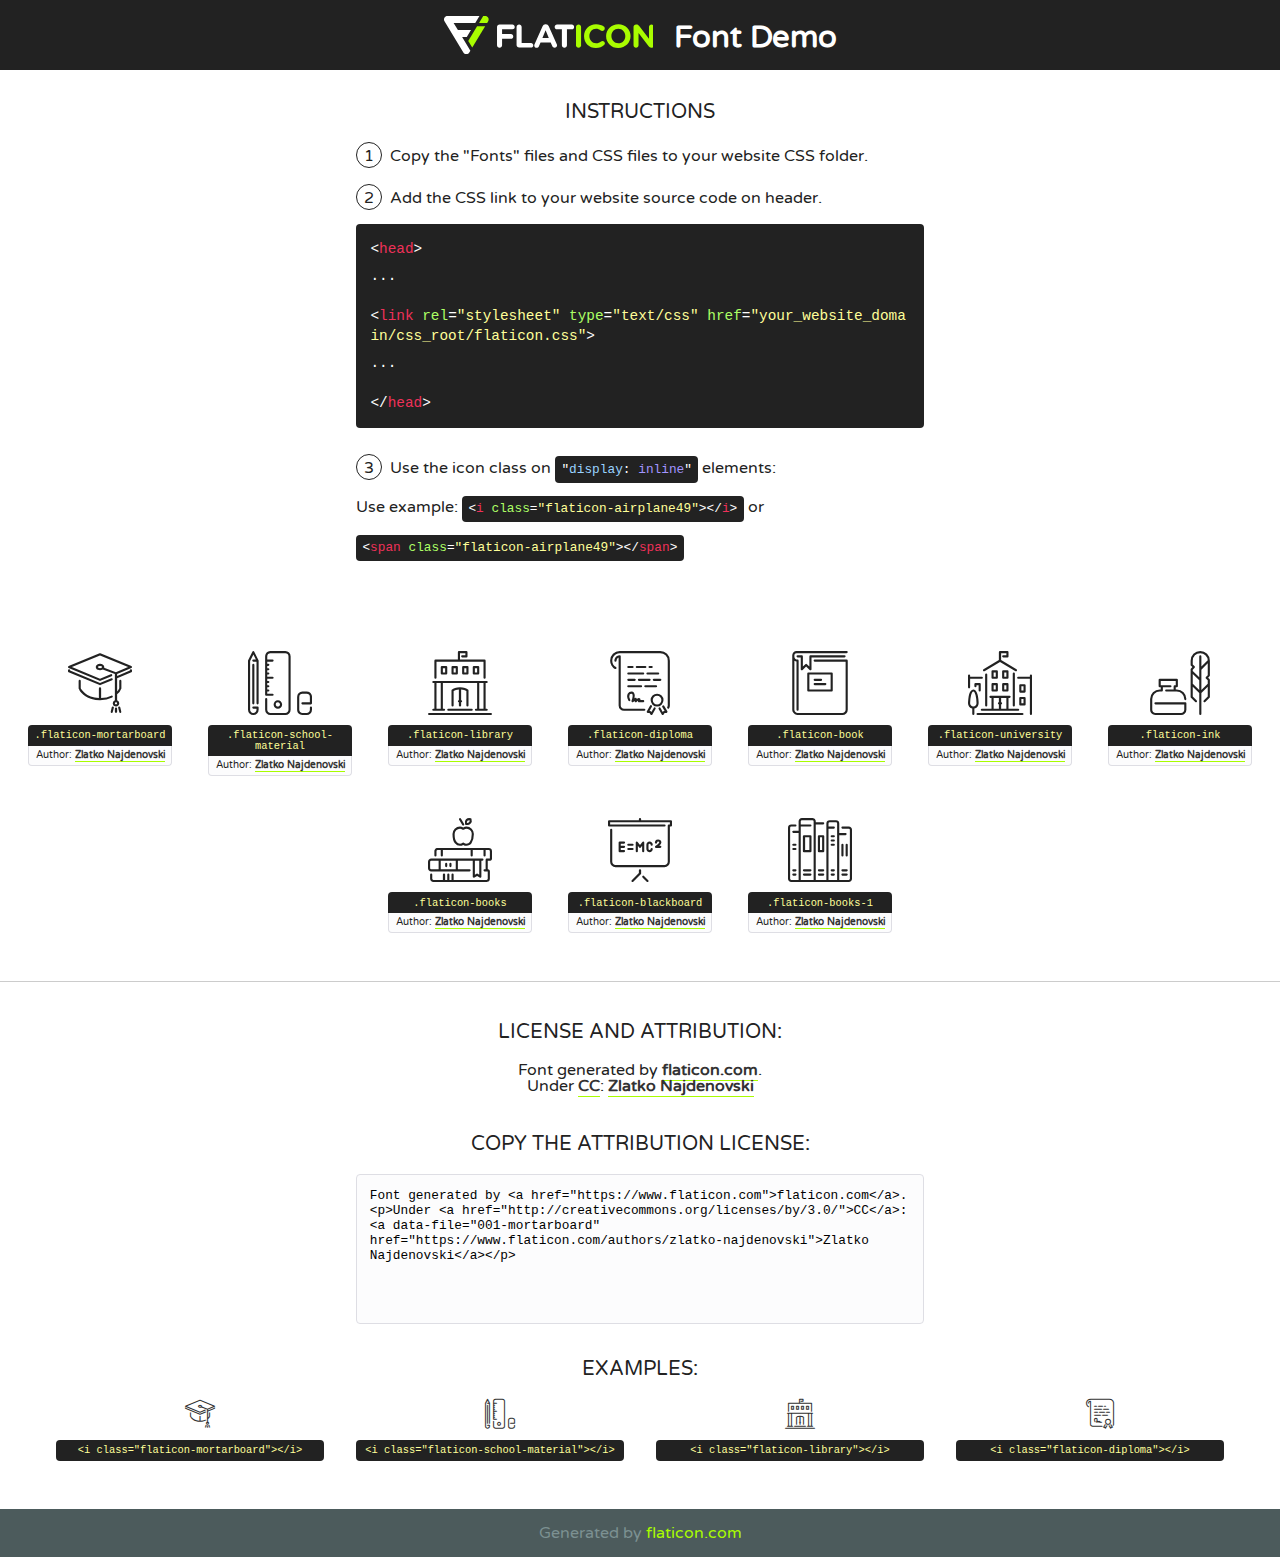
<file: website/static/website/fonts/flaticon-2/font/flaticon.html>
<!DOCTYPE html>
<!--
  Flaticon icon font: Flaticon
  Creation date: 07/06/2019 04:13
-->
<html>
<!DOCTYPE html>
<html>

<head>
    <title>Flaticon WebFont</title>
    <link href="http://fonts.googleapis.com/css?family=Varela+Round" rel="stylesheet" type="text/css" />
    <link rel="stylesheet" type="text/css" href="flaticon.css">
    <meta charset="UTF-8">
    <style>
    html, body, div, span, applet, object, iframe,
    h1, h2, h3, h4, h5, h6, p, blockquote, pre,
    a, abbr, acronym, address, big, cite, code,
    del, dfn, em, img, ins, kbd, q, s, samp,
    small, strike, strong, sub, sup, tt, var,
    b, u, i, center,
    dl, dt, dd, ol, ul, li,
    fieldset, form, label, legend,
    table, caption, tbody, tfoot, thead, tr, th, td,
    article, aside, canvas, details, embed, 
    figure, figcaption, footer, header, hgroup, 
    menu, nav, output, ruby, section, summary,
    time, mark, audio, video {
        margin: 0;
        padding: 0;
        border: 0;
        font-size: 100%;
        font: inherit;
        vertical-align: baseline;
    }
    /* HTML5 display-role reset for older browsers */
    article, aside, details, figcaption, figure, 
    footer, header, hgroup, menu, nav, section {
        display: block;
    }
    body {
        line-height: 1;
    }
    ol, ul {
        list-style: none;
    }
    blockquote, q {
        quotes: none;
    }
    blockquote:before, blockquote:after,
    q:before, q:after {
        content: '';
        content: none;
    }
    table {
        border-collapse: collapse;
        border-spacing: 0;
    }
    body {
        font-family: 'Varela Round', Helvetica, Arial, sans-serif;
        font-size: 16px;
        color: #222;
    }
    a {
        color: #333;
        border-bottom: 1px solid #a9fd00;
        font-weight: bold;
        text-decoration: none;
    }
    * {
        -moz-box-sizing: border-box;
        -webkit-box-sizing: border-box;
        box-sizing: border-box;
        margin: 0;
        padding: 0;
    }
    [class^="flaticon-"]:before, [class*=" flaticon-"]:before, [class^="flaticon-"]:after, [class*=" flaticon-"]:after {
        font-family: Flaticon;
        font-size: 30px;
        font-style: normal;
        margin-left: 20px;
        color: #333;
    }
    .wrapper {
        max-width: 600px;
        margin: auto;
        padding: 0 1em;
    }
    .title {
        font-size: 1.25em;
        text-align: center;
        margin-bottom: 1em;
        text-transform: uppercase;
    }
    header {
        text-align: center;
        background-color: #222;
        color: #fff;
        padding: 1em;
    }
    header .logo {
        width: 210px;
        height: 38px;
        display: inline-block;
        vertical-align: middle;
        margin-right: 1em;
        border: none;
    }
    header strong {
        font-size: 1.95em;
        font-weight: bold;
        vertical-align: middle;
        margin-top: 5px;
        display: inline-block;
    }
    .demo {
        margin: 2em auto;
        line-height: 1.25em;
    }
    .demo ul li {
        margin-bottom: 1em;
    }
    .demo ul li .num {
        color: #222;
        border-radius: 20px;
        display: inline-block;
        width: 26px;
        padding: 3px;
        height: 26px;
        text-align: center;
        margin-right: 0.5em;
        border: 1px solid #222;
    }
    .demo ul li code {
        background-color: #222;
        border-radius: 4px;
        padding: 0.25em 0.5em;
        display: inline-block;
        color: #fff;
        font-family: Consolas,Monaco,Lucida Console,Liberation Mono,DejaVu Sans Mono,Bitstream Vera Sans Mono,Courier New, monospace;
        font-weight: lighter;
        margin-top: 1em;
        font-size: 0.8em;
        word-break: break-all;
    }
    .demo ul li code.big {
        padding: 1em;
        font-size: 0.9em;
    }
    .demo ul li code .red {
        color: #EF3159;
    }
    .demo ul li code .green {
        color: #ACFF65;
    }
    .demo ul li code .yellow {
        color: #FFFF99;
    }
    .demo ul li code .blue {
        color: #99D3FF;
    }
    .demo ul li code .purple {
        color: #A295FF;
    }
    .demo ul li code .dots {
        margin-top: 0.5em;
        display: block;
    }
    #glyphs {
        border-bottom: 1px solid #ccc;
        padding: 2em 0;
        text-align: center;
    }
    .glyph {
        display: inline-block;
        width: 9em;
        margin: 1em;
        text-align: center;
        vertical-align: top;
        background: #FFF;
    }
    .glyph .glyph-icon {
        padding: 10px;
        display: block;
        font-family:"Flaticon";
        font-size: 64px;
        line-height: 1;
    }
    .glyph .glyph-icon:before {
        font-size: 64px;
        color: #222;
        margin-left: 0;
    }
    .class-name {
        font-size: 0.65em;
        background-color: #222;
        color: #fff;
        border-radius: 4px 4px 0 0;
        padding: 0.5em;
        color: #FFFF99;
        font-family: Consolas,Monaco,Lucida Console,Liberation Mono,DejaVu Sans Mono,Bitstream Vera Sans Mono,Courier New, monospace;
    }
    .author-name {
        font-size: 0.6em;
        background-color: #fcfcfd;
        border: 1px solid #DEDEE4;
        border-top: 0;
        border-radius: 0 0 4px 4px;
        padding: 0.5em;
    }
    .class-name:last-child {
        font-size: 10px;
        color:#888;
    }
    .class-name:last-child a {
        font-size: 10px;
        color:#555;
    }
    .class-name:last-child a:hover {
        color:#a9fd00;
    }
    .glyph > input {
        display: block;
        width: 100px;
        margin: 5px auto;
        text-align: center;
        font-size: 12px;
        cursor: text;
    }
    .glyph > input.icon-input {
        font-family:"Flaticon";
        font-size: 16px;
        margin-bottom: 10px;
    }
    .attribution .title {
        margin-top: 2em;
    }
    .attribution textarea {
        background-color: #fcfcfd;
        padding: 1em;
        border: none;
        box-shadow: none;
        border: 1px solid #DEDEE4;
        border-radius: 4px;
        resize: none;
        width: 100%;
        height: 150px;
        font-size: 0.8em;
        font-family: Consolas,Monaco,Lucida Console,Liberation Mono,DejaVu Sans Mono,Bitstream Vera Sans Mono,Courier New, monospace;
        -webkit-appearance: none;
    }
    .iconsuse {
        margin: 2em auto;
        text-align: center;
        max-width: 1200px;
    }
    .iconsuse:after {
        content: '';
        display: table;
        clear: both;
    }
    .iconsuse .image {
        float: left;
        width: 25%;
        padding: 0 1em;
    }
    .iconsuse .image p {
        margin-bottom: 1em;
    }
    .iconsuse .image span {
        display: block;
        font-size: 0.65em;
        background-color: #222;
        color: #fff;
        border-radius: 4px;
        padding: 0.5em;
        color: #FFFF99;
        margin-top: 1em;
        font-family: Consolas,Monaco,Lucida Console,Liberation Mono,DejaVu Sans Mono,Bitstream Vera Sans Mono,Courier New, monospace;
    }
    #footer {
        text-align: center;
        background-color: #4C5B5C;
        color: #7c9192;
        padding: 1em;
    }
    #footer a {
        border: none;
        color: #a9fd00;
        font-weight: normal;
    }
    @media (max-width: 960px) {
        .iconsuse .image {
            width: 50%;
        }
    }
    @media (max-width: 560px) {
        .iconsuse .image {
            width: 100%;
        }
    }
    </style>
</head>

<body class="characters-off">

    <header>
        <a href="https://www.flaticon.com" target="_blank" class="logo">
            <svg version="1.1" xmlns="http://www.w3.org/2000/svg" xmlns:xlink="http://www.w3.org/1999/xlink" xmlns:a="http://ns.adobe.com/AdobeSVGViewerExtensions/3.0/" viewBox="0 0 560.875 102.036" enable-background="new 0 0 560.875 102.036" xml:space="preserve">
                <defs>
                </defs>
                <g>
                    <g class="letters">
                        <path fill="#ffffff" d="M141.596,29.675c0-3.777,2.985-6.767,6.764-6.767h34.438c3.426,0,6.15,2.728,6.15,6.15
                        c0,3.43-2.724,6.149-6.15,6.149h-27.674v13.091h23.719c3.429,0,6.151,2.724,6.151,6.15c0,3.43-2.723,6.149-6.151,6.149h-23.719
                        v17.574c0,3.773-2.986,6.761-6.764,6.761c-3.779,0-6.764-2.989-6.764-6.761V29.675z"></path>
                        <path fill="#ffffff" d="M193.844,29.149c0-3.781,2.985-6.767,6.764-6.767c3.776,0,6.763,2.985,6.763,6.767v42.957h25.039
                        c3.426,0,6.149,2.726,6.149,6.153c0,3.425-2.723,6.15-6.149,6.15h-31.802c-3.779,0-6.764-2.986-6.764-6.768V29.149z"></path>
                        <path fill="#ffffff" d="M241.891,75.71l21.438-48.407c1.492-3.341,4.215-5.357,7.906-5.357h0.792
                        c3.686,0,6.323,2.017,7.815,5.357l21.439,48.407c0.436,0.967,0.701,1.845,0.701,2.723c0,3.602-2.809,6.501-6.414,6.501
                        c-3.161,0-5.269-1.845-6.499-4.655l-4.132-9.661h-27.059l-4.301,10.102c-1.144,2.631-3.426,4.214-6.237,4.214
                        c-3.517,0-6.24-2.81-6.24-6.325C241.1,77.64,241.451,76.677,241.891,75.71z M279.932,58.666l-8.521-20.297l-8.526,20.297H279.932
                        z"></path>
                        <path fill="#ffffff" d="M314.864,35.387H301.86c-3.429,0-6.239-2.813-6.239-6.238c0-3.429,2.811-6.24,6.239-6.24h39.533
                        c3.426,0,6.237,2.811,6.237,6.24c0,3.425-2.811,6.238-6.237,6.238h-13.001v42.785c0,3.773-2.99,6.761-6.764,6.761
                        c-3.779,0-6.764-2.989-6.764-6.761V35.387z"></path>
                        <path fill="#A9FD00" d="M352.615,29.149c0-3.781,2.985-6.767,6.767-6.767c3.774,0,6.761,2.985,6.761,6.767v49.024
                        c0,3.773-2.987,6.761-6.761,6.761c-3.781,0-6.767-2.989-6.767-6.761V29.149z"></path>
                        <path fill="#A9FD00" d="M374.132,53.836v-0.179c0-17.481,13.178-31.801,32.065-31.801c9.22,0,15.459,2.458,20.557,6.238
                        c1.402,1.054,2.637,2.985,2.637,5.357c0,3.692-2.985,6.59-6.681,6.59c-1.845,0-3.071-0.702-4.044-1.319
                        c-3.776-2.813-7.729-4.393-12.562-4.393c-10.364,0-17.831,8.611-17.831,19.154v0.173c0,10.542,7.291,19.329,17.831,19.329
                        c5.715,0,9.492-1.756,13.359-4.834c1.049-0.874,2.458-1.491,4.039-1.491c3.429,0,6.325,2.813,6.325,6.236
                        c0,2.106-1.056,3.78-2.282,4.834c-5.539,4.834-12.036,7.733-21.878,7.733C387.572,85.464,374.132,71.493,374.132,53.836z"></path>
                        <path fill="#A9FD00" d="M433.009,53.836v-0.179c0-17.481,13.79-31.801,32.766-31.801c18.981,0,32.592,14.143,32.592,31.628v0.173
                        c0,17.483-13.785,31.807-32.769,31.807C446.625,85.464,433.009,71.32,433.009,53.836z M484.224,53.836v-0.179
                        c0-10.539-7.725-19.326-18.626-19.326c-10.893,0-18.449,8.611-18.449,19.154v0.173c0,10.542,7.73,19.329,18.626,19.329
                        C476.676,72.986,484.224,64.378,484.224,53.836z"></path>
                        <path fill="#A9FD00" d="M506.233,29.321c0-3.774,2.99-6.763,6.767-6.763h1.401c3.252,0,5.183,1.583,7.029,3.953l26.093,34.265
                        V29.059c0-3.692,2.99-6.677,6.681-6.677c3.683,0,6.671,2.985,6.671,6.677v48.934c0,3.78-2.987,6.765-6.764,6.765h-0.436
                        c-3.257,0-5.188-1.581-7.034-3.953l-27.056-35.492v32.944c0,3.687-2.985,6.676-6.678,6.676c-3.683,0-6.673-2.989-6.673-6.676
                        V29.321z"></path>
                    </g>
                    <g class="insignia">
                        <path fill="#ffffff" d="M48.372,56.137h12.517l11.156-18.537H37.186L25.688,18.539h57.825L94.668,0H9.271
                        C5.925,0,2.842,1.801,1.198,4.716c-1.644,2.907-1.593,6.482,0.134,9.343l50.38,83.501c1.678,2.781,4.689,4.476,7.938,4.476
                        c3.246,0,6.257-1.695,7.935-4.476l2.898-4.804L48.372,56.137z"></path>
                        <g class="i">
                            <path fill="#A9FD00" d="M93.575,18.539h0.031v0.004l21.652,0.004l2.705-4.488c1.727-2.861,1.778-6.436,0.133-9.343
                            C116.454,1.801,113.371,0,110.026,0h-5.294L93.575,18.539z"></path>
                            <polygon fill="#A9FD00" points="88.291,27.356 64.725,66.486 75.519,84.404 109.942,27.356"></polygon>
                        </g>
                    </g>
                </g>
            </svg>
        </a>
        <strong>Font Demo</strong>
    </header>


    <section class="demo wrapper">

        <p class="title">Instructions</p>

        <ul>
            <li>
                <span class="num">1</span>Copy the "Fonts" files and CSS files to your website CSS folder.
            </li>
            <li>
                <span class="num">2</span>Add the CSS link to your website source code on header.
                <code class="big">
                    &lt;<span class="red">head</span>&gt;
                    <br/><span class="dots">...</span>
                    <br/>&lt;<span class="red">link</span> <span class="green">rel</span>=<span class="yellow">"stylesheet"</span> <span class="green">type</span>=<span class="yellow">"text/css"</span> <span class="green">href</span>=<span class="yellow">"your_website_domain/css_root/flaticon.css"</span>&gt;
                    <br/><span class="dots">...</span>
                    <br/>&lt;/<span class="red">head</span>&gt;
                </code>
            </li>

            <li>
                <p>
                    <span class="num">3</span>Use the icon class on <code>"<span class="blue">display</span>:<span class="purple"> inline</span>"</code> elements:
                    <br />
                    Use example: <code>&lt;<span class="red">i</span> <span class="green">class</span>=<span class="yellow">&quot;flaticon-airplane49&quot;</span>&gt;&lt;/<span class="red">i</span>&gt;</code> or <code>&lt;<span class="red">span</span> <span class="green">class</span>=<span class="yellow">&quot;flaticon-airplane49&quot;</span>&gt;&lt;/<span class="red">span</span>&gt;</code>
            </li>
        </ul>

    </section>




   <section id="glyphs">          
    
      
        <div class="glyph"><div class="glyph-icon flaticon-mortarboard"></div>
            <div class="class-name">.flaticon-mortarboard</div>
            <div class="author-name">Author: <a data-file="001-mortarboard" href="https://www.flaticon.com/authors/zlatko-najdenovski">Zlatko Najdenovski</a> </div> 
        </div>        
        
        <div class="glyph"><div class="glyph-icon flaticon-school-material"></div>
            <div class="class-name">.flaticon-school-material</div>
            <div class="author-name">Author: <a data-file="002-school-material" href="https://www.flaticon.com/authors/zlatko-najdenovski">Zlatko Najdenovski</a> </div> 
        </div>        
        
        <div class="glyph"><div class="glyph-icon flaticon-library"></div>
            <div class="class-name">.flaticon-library</div>
            <div class="author-name">Author: <a data-file="003-library" href="https://www.flaticon.com/authors/zlatko-najdenovski">Zlatko Najdenovski</a> </div> 
        </div>        
        
        <div class="glyph"><div class="glyph-icon flaticon-diploma"></div>
            <div class="class-name">.flaticon-diploma</div>
            <div class="author-name">Author: <a data-file="004-diploma" href="https://www.flaticon.com/authors/zlatko-najdenovski">Zlatko Najdenovski</a> </div> 
        </div>        
        
        <div class="glyph"><div class="glyph-icon flaticon-book"></div>
            <div class="class-name">.flaticon-book</div>
            <div class="author-name">Author: <a data-file="005-book" href="https://www.flaticon.com/authors/zlatko-najdenovski">Zlatko Najdenovski</a> </div> 
        </div>        
        
        <div class="glyph"><div class="glyph-icon flaticon-university"></div>
            <div class="class-name">.flaticon-university</div>
            <div class="author-name">Author: <a data-file="006-university" href="https://www.flaticon.com/authors/zlatko-najdenovski">Zlatko Najdenovski</a> </div> 
        </div>        
        
        <div class="glyph"><div class="glyph-icon flaticon-ink"></div>
            <div class="class-name">.flaticon-ink</div>
            <div class="author-name">Author: <a data-file="007-ink" href="https://www.flaticon.com/authors/zlatko-najdenovski">Zlatko Najdenovski</a> </div> 
        </div>        
        
        <div class="glyph"><div class="glyph-icon flaticon-books"></div>
            <div class="class-name">.flaticon-books</div>
            <div class="author-name">Author: <a data-file="008-books" href="https://www.flaticon.com/authors/zlatko-najdenovski">Zlatko Najdenovski</a> </div> 
        </div>        
        
        <div class="glyph"><div class="glyph-icon flaticon-blackboard"></div>
            <div class="class-name">.flaticon-blackboard</div>
            <div class="author-name">Author: <a data-file="009-blackboard" href="https://www.flaticon.com/authors/zlatko-najdenovski">Zlatko Najdenovski</a> </div> 
        </div>        
        
        <div class="glyph"><div class="glyph-icon flaticon-books-1"></div>
            <div class="class-name">.flaticon-books-1</div>
            <div class="author-name">Author: <a data-file="010-books-1" href="https://www.flaticon.com/authors/zlatko-najdenovski">Zlatko Najdenovski</a> </div> 
        </div>        
        

    </section>



    <section class="attribution wrapper"   style="text-align:center;">

      <div class="title">License and attribution:</div><div class="attrDiv">Font generated by <a href="https://www.flaticon.com">flaticon.com</a>. <div><p>Under <a href="http://creativecommons.org/licenses/by/3.0/">CC</a>: <a data-file="001-mortarboard" href="https://www.flaticon.com/authors/zlatko-najdenovski">Zlatko Najdenovski</a></p>  </div>
      </div>
      <div class="title">Copy the Attribution License:</div>

    <textarea onclick="this.focus();this.select();">Font generated by &lt;a href=&quot;https://www.flaticon.com&quot;&gt;flaticon.com&lt;/a&gt;. <p>Under <a href="http://creativecommons.org/licenses/by/3.0/">CC</a>: <a data-file="001-mortarboard" href="https://www.flaticon.com/authors/zlatko-najdenovski">Zlatko Najdenovski</a></p>  
     </textarea>

    </section>

    <section class="iconsuse">

          <div class="title">Examples:</div>            
             
            <div class="image">
                <p>
                    <i class="glyph-icon flaticon-mortarboard"></i> 
                    <span>&lt;i class=&quot;flaticon-mortarboard&quot;&gt;&lt;/i&gt;</span>
                </p>
            </div>
            
            <div class="image">
                <p>
                    <i class="glyph-icon flaticon-school-material"></i> 
                    <span>&lt;i class=&quot;flaticon-school-material&quot;&gt;&lt;/i&gt;</span>
                </p>
            </div>
            
            <div class="image">
                <p>
                    <i class="glyph-icon flaticon-library"></i> 
                    <span>&lt;i class=&quot;flaticon-library&quot;&gt;&lt;/i&gt;</span>
                </p>
            </div>
            
            <div class="image">
                <p>
                    <i class="glyph-icon flaticon-diploma"></i> 
                    <span>&lt;i class=&quot;flaticon-diploma&quot;&gt;&lt;/i&gt;</span>
                </p>
            </div>
                       
        </div>
                            
    </section>

<div id="footer">
    <div>Generated by <a href="https://www.flaticon.com">flaticon.com</a>
    </div>
</div>



</body>
</html>
</file>
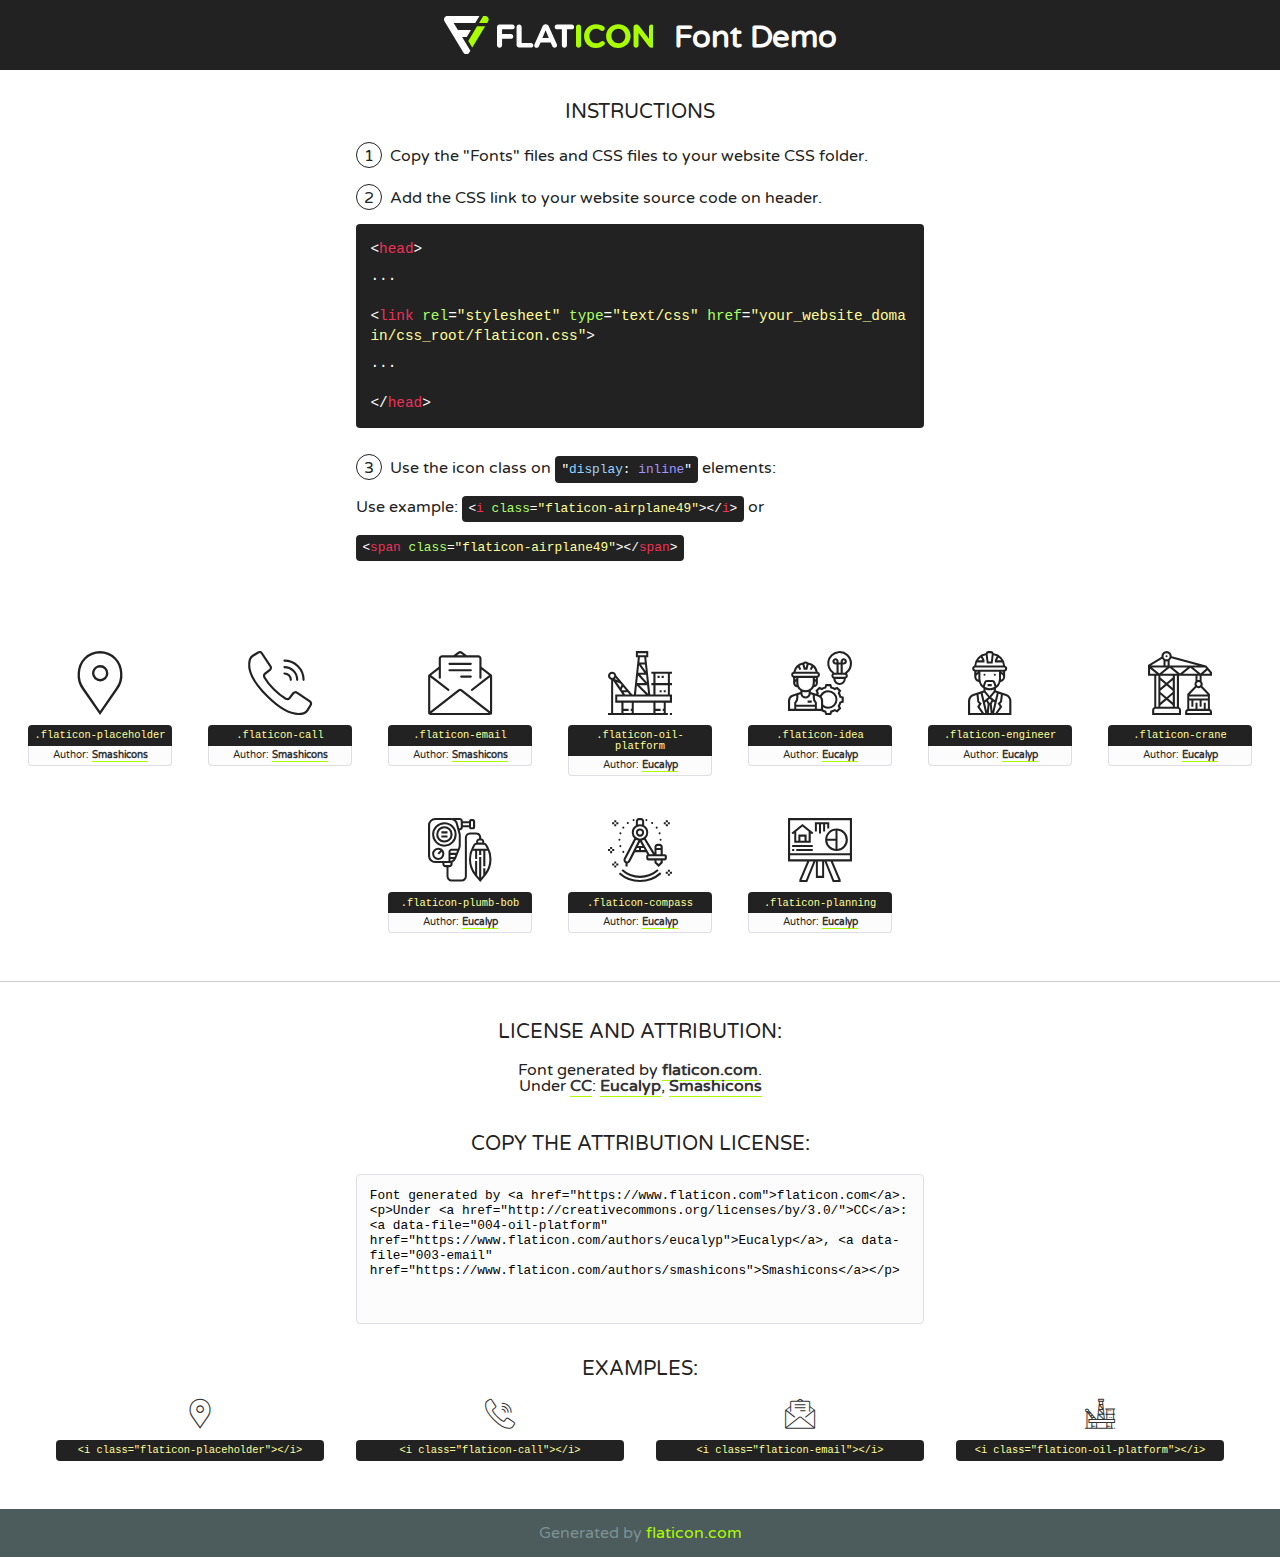
<file: website/static/website/fonts/flaticon/font/flaticon.html>
<!DOCTYPE html>
<!--
  Flaticon icon font: Flaticon
  Creation date: 20/06/2019 00:33
-->
<html>
<!DOCTYPE html>
<html>

<head>
    <title>Flaticon WebFont</title>
    <link href="http://fonts.googleapis.com/css?family=Varela+Round" rel="stylesheet" type="text/css" />
    <link rel="stylesheet" type="text/css" href="flaticon.css">
    <meta charset="UTF-8">
    <style>
    html, body, div, span, applet, object, iframe,
    h1, h2, h3, h4, h5, h6, p, blockquote, pre,
    a, abbr, acronym, address, big, cite, code,
    del, dfn, em, img, ins, kbd, q, s, samp,
    small, strike, strong, sub, sup, tt, var,
    b, u, i, center,
    dl, dt, dd, ol, ul, li,
    fieldset, form, label, legend,
    table, caption, tbody, tfoot, thead, tr, th, td,
    article, aside, canvas, details, embed, 
    figure, figcaption, footer, header, hgroup, 
    menu, nav, output, ruby, section, summary,
    time, mark, audio, video {
        margin: 0;
        padding: 0;
        border: 0;
        font-size: 100%;
        font: inherit;
        vertical-align: baseline;
    }
    /* HTML5 display-role reset for older browsers */
    article, aside, details, figcaption, figure, 
    footer, header, hgroup, menu, nav, section {
        display: block;
    }
    body {
        line-height: 1;
    }
    ol, ul {
        list-style: none;
    }
    blockquote, q {
        quotes: none;
    }
    blockquote:before, blockquote:after,
    q:before, q:after {
        content: '';
        content: none;
    }
    table {
        border-collapse: collapse;
        border-spacing: 0;
    }
    body {
        font-family: 'Varela Round', Helvetica, Arial, sans-serif;
        font-size: 16px;
        color: #222;
    }
    a {
        color: #333;
        border-bottom: 1px solid #a9fd00;
        font-weight: bold;
        text-decoration: none;
    }
    * {
        -moz-box-sizing: border-box;
        -webkit-box-sizing: border-box;
        box-sizing: border-box;
        margin: 0;
        padding: 0;
    }
    [class^="flaticon-"]:before, [class*=" flaticon-"]:before, [class^="flaticon-"]:after, [class*=" flaticon-"]:after {
        font-family: Flaticon;
        font-size: 30px;
        font-style: normal;
        margin-left: 20px;
        color: #333;
    }
    .wrapper {
        max-width: 600px;
        margin: auto;
        padding: 0 1em;
    }
    .title {
        font-size: 1.25em;
        text-align: center;
        margin-bottom: 1em;
        text-transform: uppercase;
    }
    header {
        text-align: center;
        background-color: #222;
        color: #fff;
        padding: 1em;
    }
    header .logo {
        width: 210px;
        height: 38px;
        display: inline-block;
        vertical-align: middle;
        margin-right: 1em;
        border: none;
    }
    header strong {
        font-size: 1.95em;
        font-weight: bold;
        vertical-align: middle;
        margin-top: 5px;
        display: inline-block;
    }
    .demo {
        margin: 2em auto;
        line-height: 1.25em;
    }
    .demo ul li {
        margin-bottom: 1em;
    }
    .demo ul li .num {
        color: #222;
        border-radius: 20px;
        display: inline-block;
        width: 26px;
        padding: 3px;
        height: 26px;
        text-align: center;
        margin-right: 0.5em;
        border: 1px solid #222;
    }
    .demo ul li code {
        background-color: #222;
        border-radius: 4px;
        padding: 0.25em 0.5em;
        display: inline-block;
        color: #fff;
        font-family: Consolas,Monaco,Lucida Console,Liberation Mono,DejaVu Sans Mono,Bitstream Vera Sans Mono,Courier New, monospace;
        font-weight: lighter;
        margin-top: 1em;
        font-size: 0.8em;
        word-break: break-all;
    }
    .demo ul li code.big {
        padding: 1em;
        font-size: 0.9em;
    }
    .demo ul li code .red {
        color: #EF3159;
    }
    .demo ul li code .green {
        color: #ACFF65;
    }
    .demo ul li code .yellow {
        color: #FFFF99;
    }
    .demo ul li code .blue {
        color: #99D3FF;
    }
    .demo ul li code .purple {
        color: #A295FF;
    }
    .demo ul li code .dots {
        margin-top: 0.5em;
        display: block;
    }
    #glyphs {
        border-bottom: 1px solid #ccc;
        padding: 2em 0;
        text-align: center;
    }
    .glyph {
        display: inline-block;
        width: 9em;
        margin: 1em;
        text-align: center;
        vertical-align: top;
        background: #FFF;
    }
    .glyph .glyph-icon {
        padding: 10px;
        display: block;
        font-family:"Flaticon";
        font-size: 64px;
        line-height: 1;
    }
    .glyph .glyph-icon:before {
        font-size: 64px;
        color: #222;
        margin-left: 0;
    }
    .class-name {
        font-size: 0.65em;
        background-color: #222;
        color: #fff;
        border-radius: 4px 4px 0 0;
        padding: 0.5em;
        color: #FFFF99;
        font-family: Consolas,Monaco,Lucida Console,Liberation Mono,DejaVu Sans Mono,Bitstream Vera Sans Mono,Courier New, monospace;
    }
    .author-name {
        font-size: 0.6em;
        background-color: #fcfcfd;
        border: 1px solid #DEDEE4;
        border-top: 0;
        border-radius: 0 0 4px 4px;
        padding: 0.5em;
    }
    .class-name:last-child {
        font-size: 10px;
        color:#888;
    }
    .class-name:last-child a {
        font-size: 10px;
        color:#555;
    }
    .class-name:last-child a:hover {
        color:#a9fd00;
    }
    .glyph > input {
        display: block;
        width: 100px;
        margin: 5px auto;
        text-align: center;
        font-size: 12px;
        cursor: text;
    }
    .glyph > input.icon-input {
        font-family:"Flaticon";
        font-size: 16px;
        margin-bottom: 10px;
    }
    .attribution .title {
        margin-top: 2em;
    }
    .attribution textarea {
        background-color: #fcfcfd;
        padding: 1em;
        border: none;
        box-shadow: none;
        border: 1px solid #DEDEE4;
        border-radius: 4px;
        resize: none;
        width: 100%;
        height: 150px;
        font-size: 0.8em;
        font-family: Consolas,Monaco,Lucida Console,Liberation Mono,DejaVu Sans Mono,Bitstream Vera Sans Mono,Courier New, monospace;
        -webkit-appearance: none;
    }
    .iconsuse {
        margin: 2em auto;
        text-align: center;
        max-width: 1200px;
    }
    .iconsuse:after {
        content: '';
        display: table;
        clear: both;
    }
    .iconsuse .image {
        float: left;
        width: 25%;
        padding: 0 1em;
    }
    .iconsuse .image p {
        margin-bottom: 1em;
    }
    .iconsuse .image span {
        display: block;
        font-size: 0.65em;
        background-color: #222;
        color: #fff;
        border-radius: 4px;
        padding: 0.5em;
        color: #FFFF99;
        margin-top: 1em;
        font-family: Consolas,Monaco,Lucida Console,Liberation Mono,DejaVu Sans Mono,Bitstream Vera Sans Mono,Courier New, monospace;
    }
    #footer {
        text-align: center;
        background-color: #4C5B5C;
        color: #7c9192;
        padding: 1em;
    }
    #footer a {
        border: none;
        color: #a9fd00;
        font-weight: normal;
    }
    @media (max-width: 960px) {
        .iconsuse .image {
            width: 50%;
        }
    }
    @media (max-width: 560px) {
        .iconsuse .image {
            width: 100%;
        }
    }
    </style>
</head>

<body class="characters-off">

    <header>
        <a href="https://www.flaticon.com" target="_blank" class="logo">
            <svg version="1.1" xmlns="http://www.w3.org/2000/svg" xmlns:xlink="http://www.w3.org/1999/xlink" xmlns:a="http://ns.adobe.com/AdobeSVGViewerExtensions/3.0/" viewBox="0 0 560.875 102.036" enable-background="new 0 0 560.875 102.036" xml:space="preserve">
                <defs>
                </defs>
                <g>
                    <g class="letters">
                        <path fill="#ffffff" d="M141.596,29.675c0-3.777,2.985-6.767,6.764-6.767h34.438c3.426,0,6.15,2.728,6.15,6.15
                        c0,3.43-2.724,6.149-6.15,6.149h-27.674v13.091h23.719c3.429,0,6.151,2.724,6.151,6.15c0,3.43-2.723,6.149-6.151,6.149h-23.719
                        v17.574c0,3.773-2.986,6.761-6.764,6.761c-3.779,0-6.764-2.989-6.764-6.761V29.675z"></path>
                        <path fill="#ffffff" d="M193.844,29.149c0-3.781,2.985-6.767,6.764-6.767c3.776,0,6.763,2.985,6.763,6.767v42.957h25.039
                        c3.426,0,6.149,2.726,6.149,6.153c0,3.425-2.723,6.15-6.149,6.15h-31.802c-3.779,0-6.764-2.986-6.764-6.768V29.149z"></path>
                        <path fill="#ffffff" d="M241.891,75.71l21.438-48.407c1.492-3.341,4.215-5.357,7.906-5.357h0.792
                        c3.686,0,6.323,2.017,7.815,5.357l21.439,48.407c0.436,0.967,0.701,1.845,0.701,2.723c0,3.602-2.809,6.501-6.414,6.501
                        c-3.161,0-5.269-1.845-6.499-4.655l-4.132-9.661h-27.059l-4.301,10.102c-1.144,2.631-3.426,4.214-6.237,4.214
                        c-3.517,0-6.24-2.81-6.24-6.325C241.1,77.64,241.451,76.677,241.891,75.71z M279.932,58.666l-8.521-20.297l-8.526,20.297H279.932
                        z"></path>
                        <path fill="#ffffff" d="M314.864,35.387H301.86c-3.429,0-6.239-2.813-6.239-6.238c0-3.429,2.811-6.24,6.239-6.24h39.533
                        c3.426,0,6.237,2.811,6.237,6.24c0,3.425-2.811,6.238-6.237,6.238h-13.001v42.785c0,3.773-2.99,6.761-6.764,6.761
                        c-3.779,0-6.764-2.989-6.764-6.761V35.387z"></path>
                        <path fill="#A9FD00" d="M352.615,29.149c0-3.781,2.985-6.767,6.767-6.767c3.774,0,6.761,2.985,6.761,6.767v49.024
                        c0,3.773-2.987,6.761-6.761,6.761c-3.781,0-6.767-2.989-6.767-6.761V29.149z"></path>
                        <path fill="#A9FD00" d="M374.132,53.836v-0.179c0-17.481,13.178-31.801,32.065-31.801c9.22,0,15.459,2.458,20.557,6.238
                        c1.402,1.054,2.637,2.985,2.637,5.357c0,3.692-2.985,6.59-6.681,6.59c-1.845,0-3.071-0.702-4.044-1.319
                        c-3.776-2.813-7.729-4.393-12.562-4.393c-10.364,0-17.831,8.611-17.831,19.154v0.173c0,10.542,7.291,19.329,17.831,19.329
                        c5.715,0,9.492-1.756,13.359-4.834c1.049-0.874,2.458-1.491,4.039-1.491c3.429,0,6.325,2.813,6.325,6.236
                        c0,2.106-1.056,3.78-2.282,4.834c-5.539,4.834-12.036,7.733-21.878,7.733C387.572,85.464,374.132,71.493,374.132,53.836z"></path>
                        <path fill="#A9FD00" d="M433.009,53.836v-0.179c0-17.481,13.79-31.801,32.766-31.801c18.981,0,32.592,14.143,32.592,31.628v0.173
                        c0,17.483-13.785,31.807-32.769,31.807C446.625,85.464,433.009,71.32,433.009,53.836z M484.224,53.836v-0.179
                        c0-10.539-7.725-19.326-18.626-19.326c-10.893,0-18.449,8.611-18.449,19.154v0.173c0,10.542,7.73,19.329,18.626,19.329
                        C476.676,72.986,484.224,64.378,484.224,53.836z"></path>
                        <path fill="#A9FD00" d="M506.233,29.321c0-3.774,2.99-6.763,6.767-6.763h1.401c3.252,0,5.183,1.583,7.029,3.953l26.093,34.265
                        V29.059c0-3.692,2.99-6.677,6.681-6.677c3.683,0,6.671,2.985,6.671,6.677v48.934c0,3.78-2.987,6.765-6.764,6.765h-0.436
                        c-3.257,0-5.188-1.581-7.034-3.953l-27.056-35.492v32.944c0,3.687-2.985,6.676-6.678,6.676c-3.683,0-6.673-2.989-6.673-6.676
                        V29.321z"></path>
                    </g>
                    <g class="insignia">
                        <path fill="#ffffff" d="M48.372,56.137h12.517l11.156-18.537H37.186L25.688,18.539h57.825L94.668,0H9.271
                        C5.925,0,2.842,1.801,1.198,4.716c-1.644,2.907-1.593,6.482,0.134,9.343l50.38,83.501c1.678,2.781,4.689,4.476,7.938,4.476
                        c3.246,0,6.257-1.695,7.935-4.476l2.898-4.804L48.372,56.137z"></path>
                        <g class="i">
                            <path fill="#A9FD00" d="M93.575,18.539h0.031v0.004l21.652,0.004l2.705-4.488c1.727-2.861,1.778-6.436,0.133-9.343
                            C116.454,1.801,113.371,0,110.026,0h-5.294L93.575,18.539z"></path>
                            <polygon fill="#A9FD00" points="88.291,27.356 64.725,66.486 75.519,84.404 109.942,27.356"></polygon>
                        </g>
                    </g>
                </g>
            </svg>
        </a>
        <strong>Font Demo</strong>
    </header>


    <section class="demo wrapper">

        <p class="title">Instructions</p>

        <ul>
            <li>
                <span class="num">1</span>Copy the "Fonts" files and CSS files to your website CSS folder.
            </li>
            <li>
                <span class="num">2</span>Add the CSS link to your website source code on header.
                <code class="big">
                    &lt;<span class="red">head</span>&gt;
                    <br/><span class="dots">...</span>
                    <br/>&lt;<span class="red">link</span> <span class="green">rel</span>=<span class="yellow">"stylesheet"</span> <span class="green">type</span>=<span class="yellow">"text/css"</span> <span class="green">href</span>=<span class="yellow">"your_website_domain/css_root/flaticon.css"</span>&gt;
                    <br/><span class="dots">...</span>
                    <br/>&lt;/<span class="red">head</span>&gt;
                </code>
            </li>

            <li>
                <p>
                    <span class="num">3</span>Use the icon class on <code>"<span class="blue">display</span>:<span class="purple"> inline</span>"</code> elements:
                    <br />
                    Use example: <code>&lt;<span class="red">i</span> <span class="green">class</span>=<span class="yellow">&quot;flaticon-airplane49&quot;</span>&gt;&lt;/<span class="red">i</span>&gt;</code> or <code>&lt;<span class="red">span</span> <span class="green">class</span>=<span class="yellow">&quot;flaticon-airplane49&quot;</span>&gt;&lt;/<span class="red">span</span>&gt;</code>
            </li>
        </ul>

    </section>




   <section id="glyphs">          
    
      
        <div class="glyph"><div class="glyph-icon flaticon-placeholder"></div>
            <div class="class-name">.flaticon-placeholder</div>
            <div class="author-name">Author: <a data-file="001-placeholder" href="https://www.flaticon.com/authors/smashicons">Smashicons</a> </div> 
        </div>        
        
        <div class="glyph"><div class="glyph-icon flaticon-call"></div>
            <div class="class-name">.flaticon-call</div>
            <div class="author-name">Author: <a data-file="002-call" href="https://www.flaticon.com/authors/smashicons">Smashicons</a> </div> 
        </div>        
        
        <div class="glyph"><div class="glyph-icon flaticon-email"></div>
            <div class="class-name">.flaticon-email</div>
            <div class="author-name">Author: <a data-file="003-email" href="https://www.flaticon.com/authors/smashicons">Smashicons</a> </div> 
        </div>        
        
        <div class="glyph"><div class="glyph-icon flaticon-oil-platform"></div>
            <div class="class-name">.flaticon-oil-platform</div>
            <div class="author-name">Author: <a data-file="004-oil-platform" href="https://www.flaticon.com/authors/eucalyp">Eucalyp</a> </div> 
        </div>        
        
        <div class="glyph"><div class="glyph-icon flaticon-idea"></div>
            <div class="class-name">.flaticon-idea</div>
            <div class="author-name">Author: <a data-file="005-idea" href="https://www.flaticon.com/authors/eucalyp">Eucalyp</a> </div> 
        </div>        
        
        <div class="glyph"><div class="glyph-icon flaticon-engineer"></div>
            <div class="class-name">.flaticon-engineer</div>
            <div class="author-name">Author: <a data-file="006-engineer" href="https://www.flaticon.com/authors/eucalyp">Eucalyp</a> </div> 
        </div>        
        
        <div class="glyph"><div class="glyph-icon flaticon-crane"></div>
            <div class="class-name">.flaticon-crane</div>
            <div class="author-name">Author: <a data-file="007-crane" href="https://www.flaticon.com/authors/eucalyp">Eucalyp</a> </div> 
        </div>        
        
        <div class="glyph"><div class="glyph-icon flaticon-plumb-bob"></div>
            <div class="class-name">.flaticon-plumb-bob</div>
            <div class="author-name">Author: <a data-file="008-plumb-bob" href="https://www.flaticon.com/authors/eucalyp">Eucalyp</a> </div> 
        </div>        
        
        <div class="glyph"><div class="glyph-icon flaticon-compass"></div>
            <div class="class-name">.flaticon-compass</div>
            <div class="author-name">Author: <a data-file="009-compass" href="https://www.flaticon.com/authors/eucalyp">Eucalyp</a> </div> 
        </div>        
        
        <div class="glyph"><div class="glyph-icon flaticon-planning"></div>
            <div class="class-name">.flaticon-planning</div>
            <div class="author-name">Author: <a data-file="010-planning" href="https://www.flaticon.com/authors/eucalyp">Eucalyp</a> </div> 
        </div>        
        

    </section>



    <section class="attribution wrapper"   style="text-align:center;">

      <div class="title">License and attribution:</div><div class="attrDiv">Font generated by <a href="https://www.flaticon.com">flaticon.com</a>. <div><p>Under <a href="http://creativecommons.org/licenses/by/3.0/">CC</a>: <a data-file="004-oil-platform" href="https://www.flaticon.com/authors/eucalyp">Eucalyp</a>, <a data-file="003-email" href="https://www.flaticon.com/authors/smashicons">Smashicons</a></p>  </div>
      </div>
      <div class="title">Copy the Attribution License:</div>

    <textarea onclick="this.focus();this.select();">Font generated by &lt;a href=&quot;https://www.flaticon.com&quot;&gt;flaticon.com&lt;/a&gt;. <p>Under <a href="http://creativecommons.org/licenses/by/3.0/">CC</a>: <a data-file="004-oil-platform" href="https://www.flaticon.com/authors/eucalyp">Eucalyp</a>, <a data-file="003-email" href="https://www.flaticon.com/authors/smashicons">Smashicons</a></p>  
     </textarea>

    </section>

    <section class="iconsuse">

          <div class="title">Examples:</div>            
             
            <div class="image">
                <p>
                    <i class="glyph-icon flaticon-placeholder"></i> 
                    <span>&lt;i class=&quot;flaticon-placeholder&quot;&gt;&lt;/i&gt;</span>
                </p>
            </div>
            
            <div class="image">
                <p>
                    <i class="glyph-icon flaticon-call"></i> 
                    <span>&lt;i class=&quot;flaticon-call&quot;&gt;&lt;/i&gt;</span>
                </p>
            </div>
            
            <div class="image">
                <p>
                    <i class="glyph-icon flaticon-email"></i> 
                    <span>&lt;i class=&quot;flaticon-email&quot;&gt;&lt;/i&gt;</span>
                </p>
            </div>
            
            <div class="image">
                <p>
                    <i class="glyph-icon flaticon-oil-platform"></i> 
                    <span>&lt;i class=&quot;flaticon-oil-platform&quot;&gt;&lt;/i&gt;</span>
                </p>
            </div>
                       
        </div>
                            
    </section>

<div id="footer">
    <div>Generated by <a href="https://www.flaticon.com">flaticon.com</a>
    </div>
</div>



</body>
</html>
</file>
<file: website/static/website/fonts/flaticon-2/font/flaticon.css>
/*
  	Flaticon icon font: Flaticon
  	Creation date: 07/06/2019 04:13
  	*/

@font-face {
  font-family: "Flaticon";
  src: url("./Flaticon.eot");
  src: url("./Flaticon.eot?#iefix") format("embedded-opentype"),
       url("./Flaticon.woff2") format("woff2"),
       url("./Flaticon.woff") format("woff"),
       url("./Flaticon.ttf") format("truetype"),
       url("./Flaticon.svg#Flaticon") format("svg");
  font-weight: normal;
  font-style: normal;
}

@media screen and (-webkit-min-device-pixel-ratio:0) {
  @font-face {
    font-family: "Flaticon";
    src: url("./Flaticon.svg#Flaticon") format("svg");
  }
}

[class^="flaticon-"]:before, [class*=" flaticon-"]:before,
[class^="flaticon-"]:after, [class*=" flaticon-"]:after {   
  font-family: Flaticon;
        font-style: normal;
  font-weight: normal;
  font-variant: normal;
  line-height: 1;
  text-decoration: inherit;
  text-rendering: optimizeLegibility;
  text-transform: none;
  -moz-osx-font-smoothing: grayscale;
  -webkit-font-smoothing: antialiased;
  font-smoothing: antialiased;
}

.flaticon-mortarboard:before { content: "\f100"; }
.flaticon-school-material:before { content: "\f101"; }
.flaticon-library:before { content: "\f102"; }
.flaticon-diploma:before { content: "\f103"; }
.flaticon-book:before { content: "\f104"; }
.flaticon-university:before { content: "\f105"; }
.flaticon-ink:before { content: "\f106"; }
.flaticon-books:before { content: "\f107"; }
.flaticon-blackboard:before { content: "\f108"; }
.flaticon-books-1:before { content: "\f109"; }
</file>
<file: website/static/website/fonts/flaticon/font/flaticon.css>
/*
  	Flaticon icon font: Flaticon
  	Creation date: 20/06/2019 00:33
  	*/

@font-face {
  font-family: "Flaticon";
  src: url("./Flaticon.eot");
  src: url("./Flaticon.eot?#iefix") format("embedded-opentype"),
       url("./Flaticon.woff2") format("woff2"),
       url("./Flaticon.woff") format("woff"),
       url("./Flaticon.ttf") format("truetype"),
       url("./Flaticon.svg#Flaticon") format("svg");
  font-weight: normal;
  font-style: normal;
}

@media screen and (-webkit-min-device-pixel-ratio:0) {
  @font-face {
    font-family: "Flaticon";
    src: url("./Flaticon.svg#Flaticon") format("svg");
  }
}

[class^="flaticon-"]:before, [class*=" flaticon-"]:before,
[class^="flaticon-"]:after, [class*=" flaticon-"]:after {   
  font-family: Flaticon;
  font-style: normal;
  font-weight: normal;
  font-variant: normal;
  line-height: 1;
  text-decoration: inherit;
  text-rendering: optimizeLegibility;
  text-transform: none;
  -moz-osx-font-smoothing: grayscale;
  -webkit-font-smoothing: antialiased;
  font-smoothing: antialiased;
}

.flaticon-placeholder:before { content: "\f100"; }
.flaticon-call:before { content: "\f101"; }
.flaticon-email:before { content: "\f102"; }
.flaticon-oil-platform:before { content: "\f103"; }
.flaticon-idea:before { content: "\f104"; }
.flaticon-engineer:before { content: "\f105"; }
.flaticon-crane:before { content: "\f106"; }
.flaticon-plumb-bob:before { content: "\f107"; }
.flaticon-compass:before { content: "\f108"; }
.flaticon-planning:before { content: "\f109"; }
</file>
